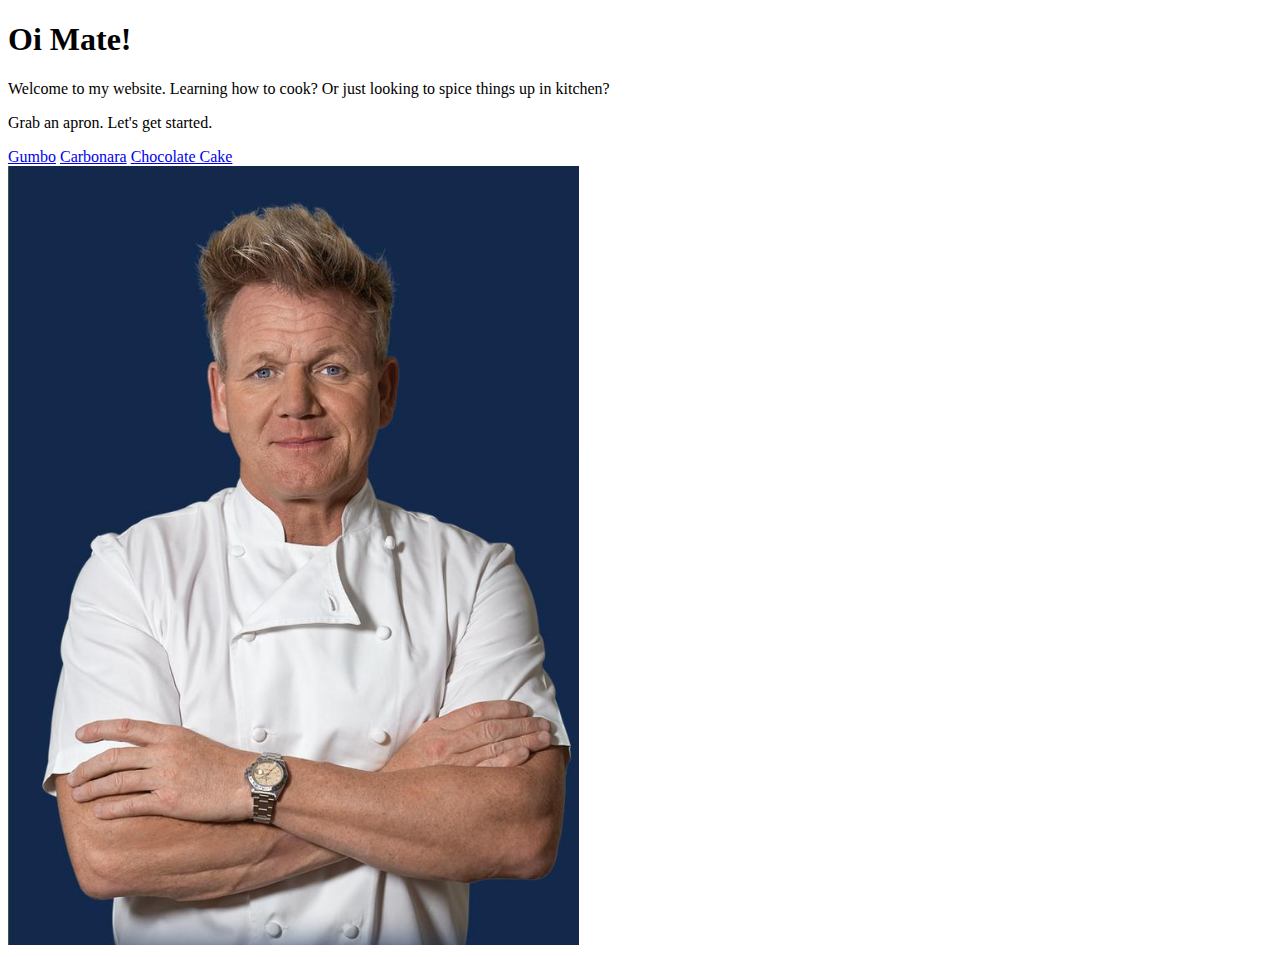
<file: index.html>
<!DOCTYPE html>
<html lang="en">
<head>
    <meta charset="UTF-8">
    <meta name="viewport" content="width=device-width, initial-scale=1.0">
    <title>Finally Some Good F'ing Food</title>

    <link rel="stylesheet" href="./styles/style.css">
</head>
<body>
    <h1>Oi Mate!</h1>
    <p>Welcome to my website. Learning how to cook? Or just looking to spice things up in kitchen?</p>
    <p>Grab an apron. Let's get started.</p>
    
    <a
    href="./recipes/gumbo.html"
    target="_blank"
    rel="noreferrer">Gumbo</a>
    
    <a
    href="./recipes/carbonara.html"
    target="_blank"
    rel="noreferrer">Carbonara</a>

    <a
    href="./recipes/chocolatecake.html"
    target="_blank"
    rel="noreferrer">Chocolate Cake</a>

    <br> 
    <img src="./images/yeschef.png" alt="Yes Chef!">
</body>
</html>
</file>
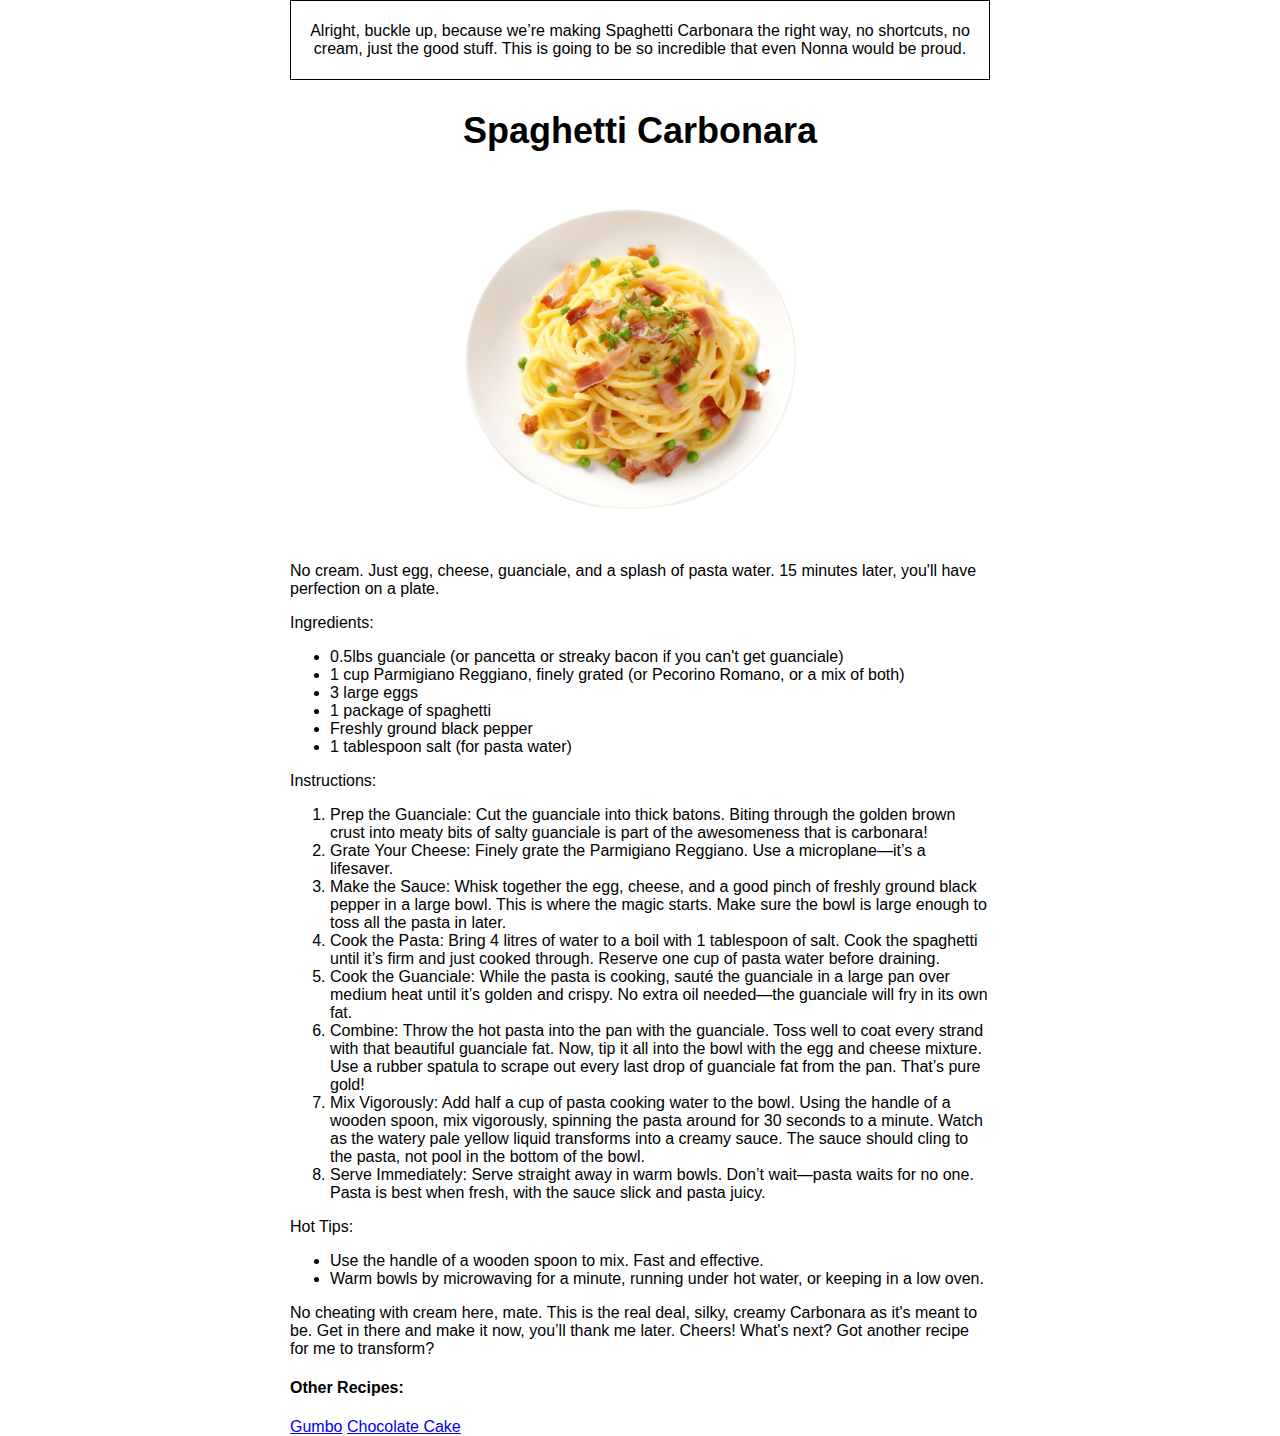
<file: recipes/carbonara.html>
<!DOCTYPE html>
<html lang="en">
<head>
    <meta charset="UTF-8">
    <meta name="viewport" content="width=device-width, initial-scale=1.0">
    <title>Finally Some Good F'ing Food: Carbonara</title>
    <link rel="stylesheet" href="../styles/style.css">
</head>
<body class="carbbody">

<div class="carbintro">
<p>Alright, buckle up, because we’re making Spaghetti Carbonara the right way, no shortcuts, no cream, just the good stuff. This is going to be so incredible that even Nonna would be proud.</p>
</div>

<h2 id="carbhead">Spaghetti Carbonara</h2>

<img id="carbpic" src="../images/carbonara.png" alt="Ultimate Carbonara">

<p>No cream. Just egg, cheese, guanciale, and a splash of pasta water. 15 minutes later, you'll have perfection on a plate.</p>

<p>Ingredients:</p>
<ul>
    <li>0.5lbs guanciale (or pancetta or streaky bacon if you can't get guanciale)</li>

    <li>1 cup Parmigiano Reggiano, finely grated (or Pecorino Romano, or a mix of both)</li>

    <li>3 large eggs</li>

    <li>1 package of spaghetti</li>

    <li>Freshly ground black pepper</li>

    <li>1 tablespoon salt (for pasta water)</li>
</ul>

<p>Instructions:</p>
<ol>
    <li>Prep the Guanciale: Cut the guanciale into thick batons. Biting through the golden brown crust into meaty bits of salty guanciale is part of the awesomeness that is carbonara!</li>

    <li>Grate Your Cheese: Finely grate the Parmigiano Reggiano. Use a microplane—it’s a lifesaver.

    <li>Make the Sauce: Whisk together the egg, cheese, and a good pinch of freshly ground black pepper in a large bowl. This is where the magic starts. Make sure the bowl is large enough to toss all the pasta in later.

    <li>Cook the Pasta: Bring 4 litres of water to a boil with 1 tablespoon of salt. Cook the spaghetti until it’s firm and just cooked through. Reserve one cup of pasta water before draining.

    <li>Cook the Guanciale: While the pasta is cooking, sauté the guanciale in a large pan over medium heat until it’s golden and crispy. No extra oil needed—the guanciale will fry in its own fat.</li>

    <li>Combine: Throw the hot pasta into the pan with the guanciale. Toss well to coat every strand with that beautiful guanciale fat. Now, tip it all into the bowl with the egg and cheese mixture. Use a rubber spatula to scrape out every last drop of guanciale fat from the pan. That’s pure gold!</li>

    <li>Mix Vigorously: Add half a cup of pasta cooking water to the bowl. Using the handle of a wooden spoon, mix vigorously, spinning the pasta around for 30 seconds to a minute. Watch as the watery pale yellow liquid transforms into a creamy sauce. The sauce should cling to the pasta, not pool in the bottom of the bowl.</li>

    <li>Serve Immediately: Serve straight away in warm bowls. Don’t wait—pasta waits for no one. Pasta is best when fresh, with the sauce slick and pasta juicy.</li>
</ol>

<p>Hot Tips:<p>
<ul>
    <li>Use the handle of a wooden spoon to mix. Fast and effective.</li>

    <li>Warm bowls by microwaving for a minute, running under hot water, or keeping in a low oven.</li>
</ul>
<p>
No cheating with cream here, mate. This is the real deal, silky, creamy Carbonara as it's meant to be. Get in there and make it now, you’ll thank me later. Cheers!

What's next? Got another recipe for me to transform?
</p>

<h4>Other Recipes:</h4>

<a
href="../recipes/gumbo.html"
target="_blank"
rel="noreferrer">Gumbo</a>

<a
href="../recipes/chocolatecake.html"
target="_blank"
rel="noreferrer">Chocolate Cake</a>
</body>
</html>
</file>
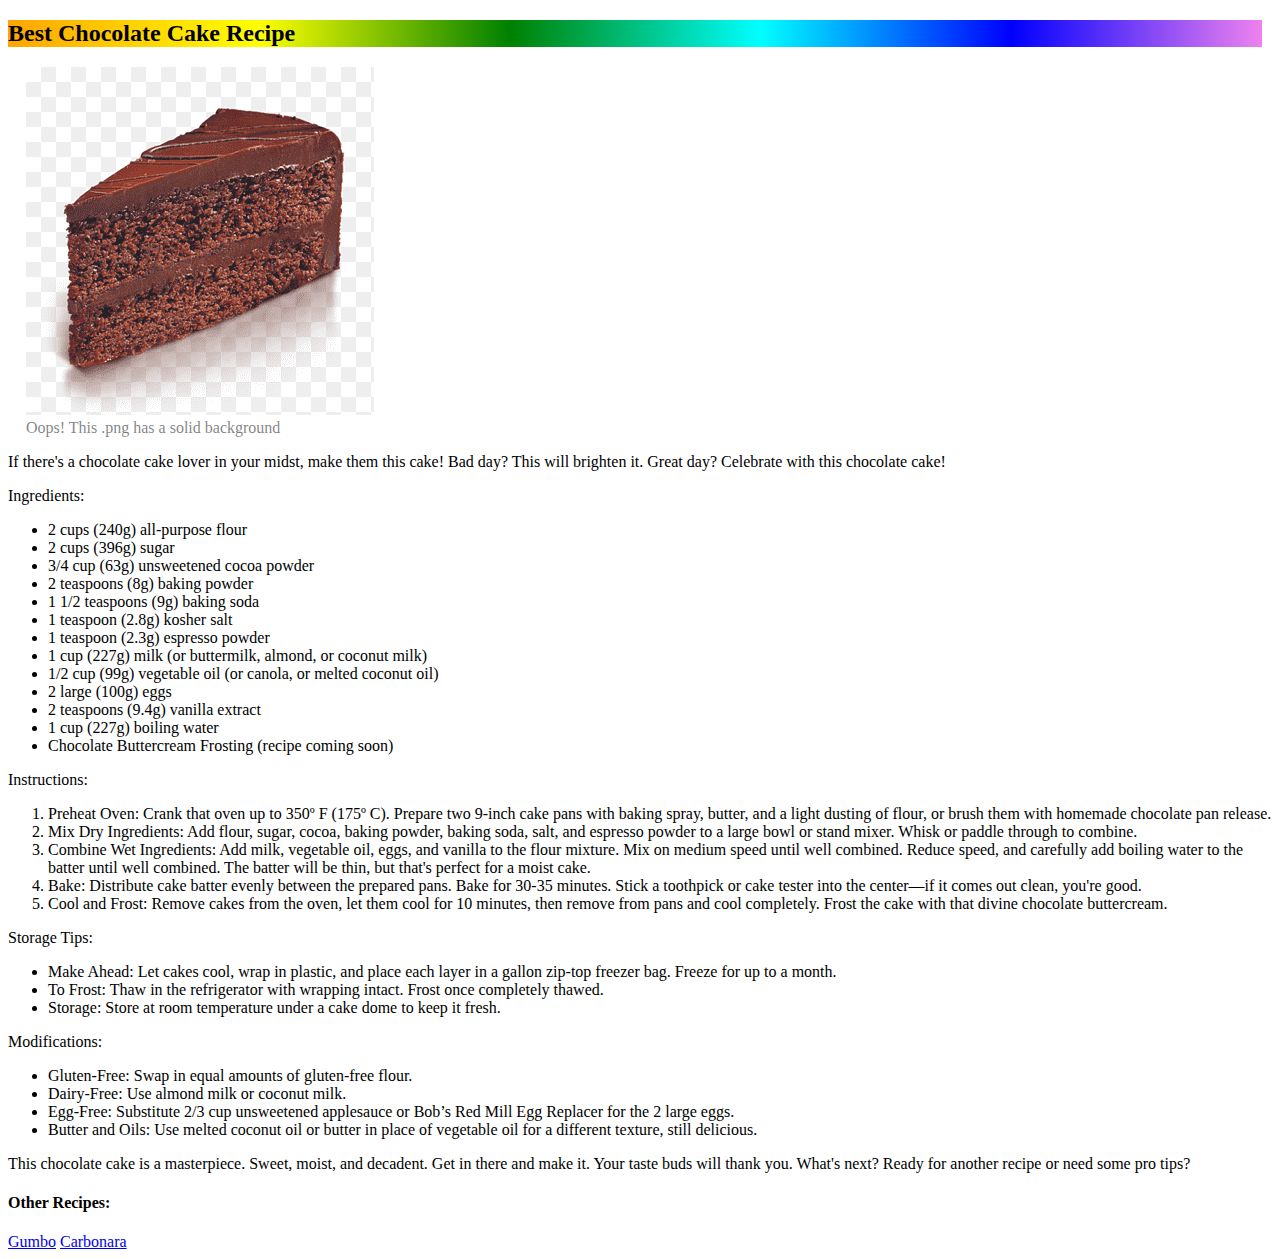
<file: recipes/chocolatecake.html>
<!DOCTYPE html>
<html lang="en">
<head>
    <meta charset="UTF-8">
    <meta name="viewport" content="width=device-width, initial-scale=1.0">
    <title>Finally Some Good F'ing Food: Best Chocolate Cake</title>
    <link rel="stylesheet" href="../styles/style.css">
</head>
<body>
<div id="chocolatecakeheader">
    <h2>Best Chocolate Cake Recipe</h2>
</div>

<div id="chocolatecakepic">
<img src="../images/chocolate-cake.png" alt="Ultra moist chocolate cake">
<figcaption id="ccfigcap">
    Oops! This .png has a solid background
</figcaption>
</div>

<p>If there's a chocolate cake lover in your midst, make them this cake! Bad day? This will brighten it. Great day? Celebrate with this chocolate cake!</p>

<p>Ingredients:</p>
<ul>
    <li>2 cups (240g) all-purpose flour</li>

    <li>2 cups (396g) sugar</li>

    <li>3/4 cup (63g) unsweetened cocoa powder</li>

    <li>2 teaspoons (8g) baking powder</li>

    <li>1 1/2 teaspoons (9g) baking soda</li>

    <li>1 teaspoon (2.8g) kosher salt</li>

    <li>1 teaspoon (2.3g) espresso powder</li>

    <li>1 cup (227g) milk (or buttermilk, almond, or coconut milk)</li>

    <li>1/2 cup (99g) vegetable oil (or canola, or melted coconut oil)</li>

    <li>2 large (100g) eggs</li>

    <li>2 teaspoons (9.4g) vanilla extract</li>

    <li>1 cup (227g) boiling water</li>

    <li>Chocolate Buttercream Frosting (recipe coming soon)</li>
</ul>
<p>Instructions:</p>
<ol>
    <li>Preheat Oven: Crank that oven up to 350º F (175º C). Prepare two 9-inch cake pans with baking spray, butter, and a light dusting of flour, or brush them with homemade chocolate pan release.</li>

    <li>Mix Dry Ingredients: Add flour, sugar, cocoa, baking powder, baking soda, salt, and espresso powder to a large bowl or stand mixer. Whisk or paddle through to combine.</li>

    <li>Combine Wet Ingredients: Add milk, vegetable oil, eggs, and vanilla to the flour mixture. Mix on medium speed until well combined. Reduce speed, and carefully add boiling water to the batter until well combined. The batter will be thin, but that's perfect for a moist cake.</li>

    <li>Bake: Distribute cake batter evenly between the prepared pans. Bake for 30-35 minutes. Stick a toothpick or cake tester into the center—if it comes out clean, you're good.</li>

    <li>Cool and Frost: Remove cakes from the oven, let them cool for 10 minutes, then remove from pans and cool completely. Frost the cake with that divine chocolate buttercream.</li>
</ol>
<p>Storage Tips:</p>
<ul>
    <li>Make Ahead: Let cakes cool, wrap in plastic, and place each layer in a gallon zip-top freezer bag. Freeze for up to a month.</li>

    <li>To Frost: Thaw in the refrigerator with wrapping intact. Frost once completely thawed.</li>

    <li>Storage: Store at room temperature under a cake dome to keep it fresh.</li>
</ul>
<p>Modifications:</p>
<ul>
    <li>Gluten-Free: Swap in equal amounts of gluten-free flour.</li>

    <li>Dairy-Free: Use almond milk or coconut milk.</li>

    <li>Egg-Free: Substitute 2/3 cup unsweetened applesauce or Bob’s Red Mill Egg Replacer for the 2 large eggs.</li>

    <li>Butter and Oils: Use melted coconut oil or butter in place of vegetable oil for a different texture, still delicious.</li>
</ul>
<p>This chocolate cake is a masterpiece. Sweet, moist, and decadent. Get in there and make it. Your taste buds will thank you.

What's next? Ready for another recipe or need some pro tips?</p>

<h4>Other Recipes:</h4>

<a
href="../recipes/gumbo.html"
target="_blank"
rel="noreferrer">Gumbo</a>

<a
href="../recipes/carbonara.html"
target="_blank"
rel="noreferrer">Carbonara</a>
</body>
</html>
</file>
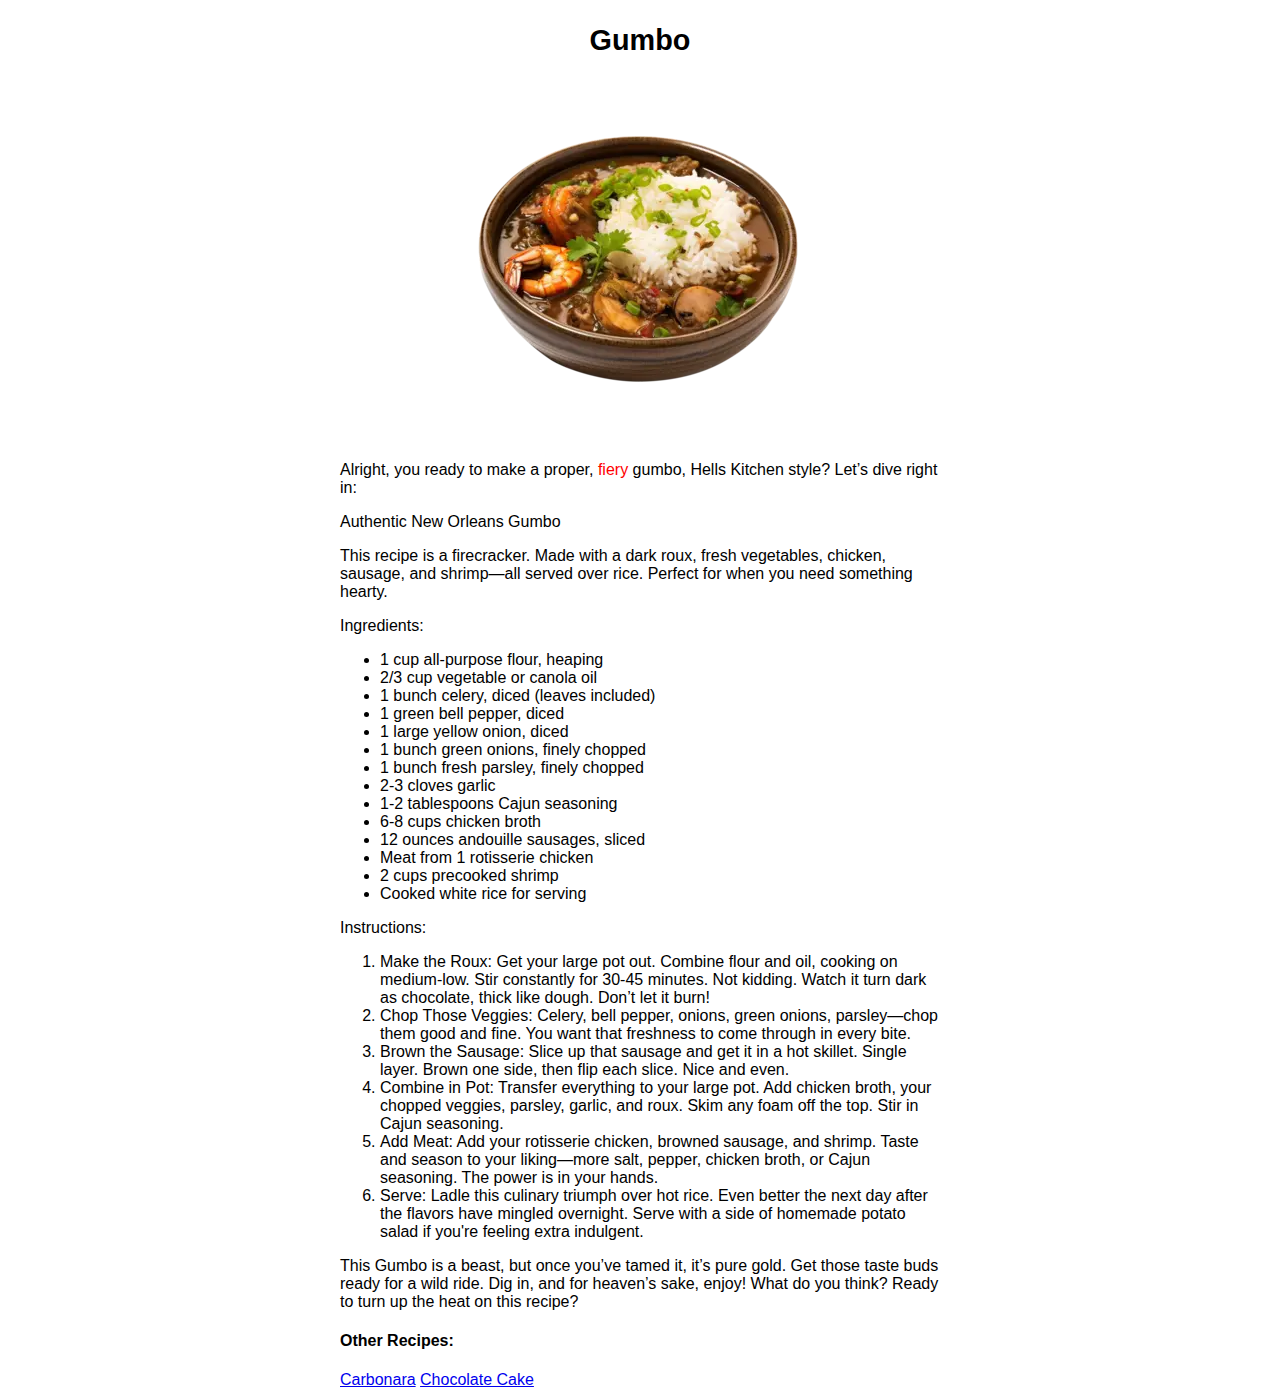
<file: recipes/gumbo.html>
<!DOCTYPE html>
<html lang="en">
<head>
    <meta charset="UTF-8">
    <meta name="viewport" content="width=device-width, initial-scale=1.0">
    <title>Finally Some Good F'ing Food: Gumbo</title>
    <link rel="stylesheet" href="../styles/style.css">
</head>
<body class="gumbobody">

    <div id="gumboheader">
    <h2>Gumbo</h2>
    </div>

    <img id="gumbopic" src="../images/gumbo.png" alt="Spicy Gumbo!">

    <p>Alright, you ready to make a proper, <span style="color:red">fiery</span> gumbo, Hells Kitchen style? Let’s dive right in:</p>

        <p>Authentic New Orleans Gumbo</p>
        
        <p>This recipe is a firecracker. Made with a dark roux, fresh vegetables, chicken, sausage, and shrimp—all served over rice. Perfect for when you need something hearty.</p>
        
        <p>Ingredients:</p>
        <ul>
        <li>1 cup all-purpose flour, heaping</li>
        
        <li>2/3 cup vegetable or canola oil</li>
        
        <li>1 bunch celery, diced (leaves included)</li>
        
        <li>1 green bell pepper, diced</li>
        
        <li>1 large yellow onion, diced</li>
        
        <li>1 bunch green onions, finely chopped</li>
        
        <li>1 bunch fresh parsley, finely chopped</li>
        
        <li>2-3 cloves garlic</li>
        
        <li>1-2 tablespoons Cajun seasoning</li>
        
        <li>6-8 cups chicken broth</li>
        
        <li>12 ounces andouille sausages, sliced</li>
        
        <li>Meat from 1 rotisserie chicken</li>
        
        <li>2 cups precooked shrimp</li>
        
        <li>Cooked white rice for serving</li>
        </ul>

        <p>Instructions:</p>
        <ol>
        <li>Make the Roux: Get your large pot out. Combine flour and oil, cooking on medium-low. Stir constantly for 30-45 minutes. Not kidding. Watch it turn dark as chocolate, thick like dough. Don’t let it burn!</li>

        <li>Chop Those Veggies: Celery, bell pepper, onions, green onions, parsley—chop them good and fine. You want that freshness to come through in every bite.</li>

        <li>Brown the Sausage: Slice up that sausage and get it in a hot skillet. Single layer. Brown one side, then flip each slice. Nice and even.</li>

        <li>Combine in Pot: Transfer everything to your large pot. Add chicken broth, your chopped veggies, parsley, garlic, and roux. Skim any foam off the top. Stir in Cajun seasoning.</li>

        <li>Add Meat: Add your rotisserie chicken, browned sausage, and shrimp. Taste and season to your liking—more salt, pepper, chicken broth, or Cajun seasoning. The power is in your hands.

        <li>Serve: Ladle this culinary triumph over hot rice. Even better the next day after the flavors have mingled overnight. Serve with a side of homemade potato salad if you're feeling extra indulgent.</li>
</ol>
<p>
This Gumbo is a beast, but once you’ve tamed it, it’s pure gold. Get those taste buds ready for a wild ride. Dig in, and for heaven’s sake, enjoy!

What do you think? Ready to turn up the heat on this recipe?
</p>

<h4>Other Recipes:</h4>

<a
href="../recipes/carbonara.html"
target="_blank"
rel="noreferrer">Carbonara</a>

<a
href="../recipes/chocolatecake.html"
target="_blank"
rel="noreferrer">Chocolate Cake</a>
</body>
</html>
</file>
<file: styles/style.css>
#chocolatecakeheader {
    background: red; /* For browsers that do not support gradients */
    background: -webkit-linear-gradient(left, orange , yellow, green, cyan, blue, violet); /* For Safari 5.1 to 6.0 */
    background: -o-linear-gradient(right, orange, yellow, green, cyan, blue, violet); /* For Opera 11.1 to 12.0 */
    background: -moz-linear-gradient(right, orange, yellow, green, cyan, blue, violet); /* For Firefox 3.6 to 15 */
    background: linear-gradient(to right, orange , yellow, green, cyan, blue, violet); /* Standard syntax (must be last) */
    margin-right: 10px;
}

#chocolatecakepic {
    margin-left: 18px;
}

#ccfigcap {
    color: #000; /* Fallback for older browsers */
    color: rgba(0, 0, 0, 0.5);
}

.gumbobody {
    width: 600px;
    margin: 0 auto;
    font-family:'Gill Sans', 'Gill Sans MT', Calibri, 'Trebuchet MS', sans-serif
}

#gumboheader {
    text-align: center;
    font-size: larger;
    font-family:'Gill Sans', 'Gill Sans MT', Calibri, 'Trebuchet MS', sans-serif
}

#gumbopic {
    margin-left: 120px;
}

.carbintro {
    border: 0.5px solid black;
    padding: 5px;
    text-align: center;
} 

.carbbody {
    width: 700px;
    margin: 0 auto;
    font-family: Arial, Helvetica, sans-serif;
}

#carbhead {
    text-align: center;
    font-size: 36px;
}

#carbpic {
    margin-left: 160px;
}
</file>
